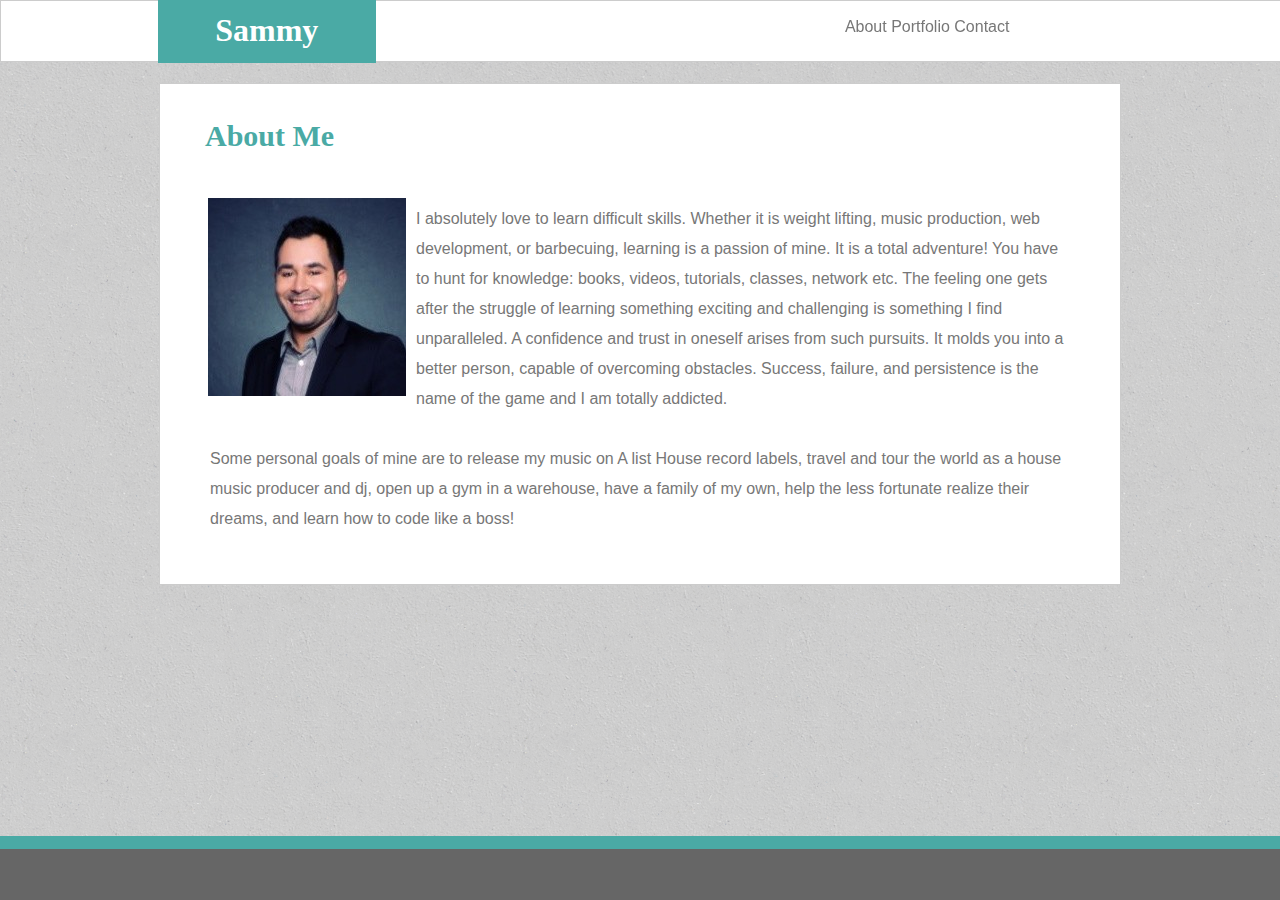
<file: index.html>
<!DOCTYPE html>
<html lang="en">

<head>
    <meta charset="UTF-8">
    <meta name="viewport" content="width=device-width, initial-scale=1.0">
    <meta http-equiv="X-UA-Compatible" content="ie=edge">
    <title>About</title>
    <link rel="stylesheet" type="text/css" href="assets/css/style.css">

    <style>
        body {

            background-image: url("assets/images/solid.png");
            max-width: 100%;
        }

        p {
            color: #777777;
            line-height: 30px;
            margin-left: 50px;
            margin-bottom: 50px;
            margin-right: 50px;
        }

        a {
            color: #777777;

        }
    </style>
</head>





<body>
    <div class="top">

    </div>

    <nav id="nav">
        <a href="index.html" style="text-decoration:none">About</a>
        <a href="portfolio.html" style="text-decoration:none">Portfolio</a>
        <a href="contact.html" style="text-decoration:none">Contact</a>
        </nav>

    <Header>

        <h1 id="name">Sammy</h1>

    </Header>

    

    <Section class="section">

        <h2 id="about">About Me</h2>

        <div id="me"><img src="assets/images/personal image.jpeg"></div>


        <p>I absolutely love to learn difficult skills. Whether it is weight lifting, music production, web
            development, or barbecuing, learning is a passion of mine. It is a total adventure! You have to hunt for
            knowledge: books, videos, tutorials, classes, network etc. The feeling one gets after the struggle of
            learning something exciting and challenging is something I find unparalleled. A confidence and trust in
            oneself arises from such pursuits. It molds you into a better person, capable of overcoming obstacles.
            Success, failure, and persistence is the name of the game and I am totally addicted.

            <br>
            <br>

            Some personal goals of mine are to release my music on A list House record labels, travel and tour the
            world as a house music producer and dj, open up a gym in a warehouse, have a family of my own, help the
            less
            fortunate realize their dreams, and learn how to code like a boss!</p>

    </Section>
    <div class="footer2">
        </div>
    <div class="footer">
    </div>
    

</body>

</html>
</file>
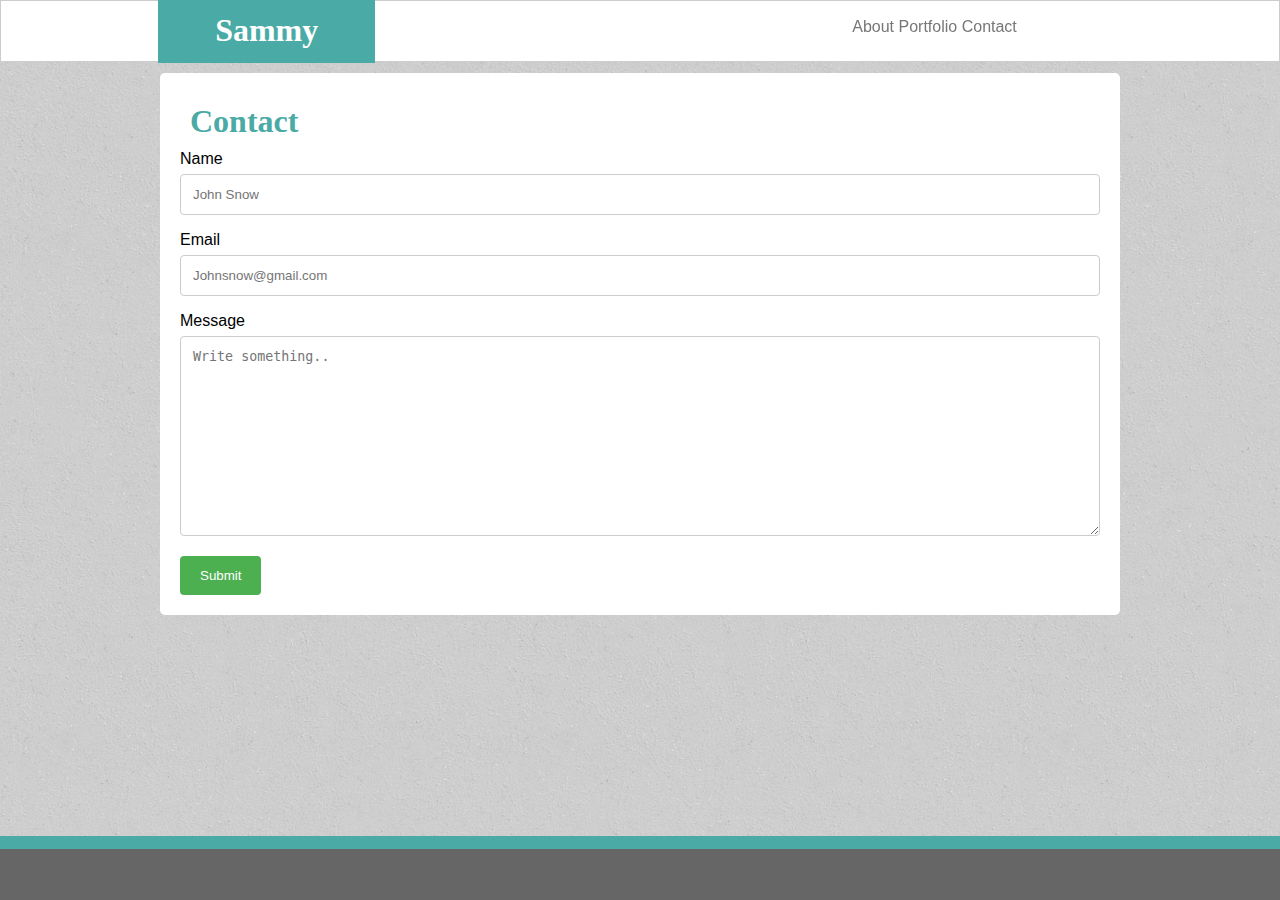
<file: contact.html>
<!DOCTYPE html>
<html lang="en">

<head>
    <meta charset="UTF-8">
    <meta name="viewport" content="width=device-width, initial-scale=1.0">
    <meta http-equiv="X-UA-Compatible" content="ie=edge">
    <link rel="stylesheet" type="text/css" href="assets/css/style.css">

    <title>contact</title>




    <style>

        body {
   
       background-image: url("assets/images/solid.png");
   
       }
       </style>
</head>

<body>
    <div id="ctop"></div>

    <div>
        <nav id="cnav">
            <a href="index.html" style="text-decoration:none">About</a>
            <a href="portfolio.html" style="text-decoration:none">Portfolio</a>
            <a href="contact.html" style="text-decoration:none">Contact</a>
        </nav>

        <h1 id="cname">Sammy</h1>
    </div>


    <section>
        <meta name="viewport" content="width=device-width, initial-scale=3">
        <style>
            body {font-family: Arial, Helvetica, sans-serif;}
            * {box-sizing: border-box;}
            
            input[type=text], select, textarea {
                width: 100%;
                padding: 12px;
                border: 1px solid #ccc;
                border-radius: 4px;
                box-sizing: border-box;
                margin-top: 6px;
                margin-bottom: 16px;
                resize: vertical;
            }
            
            input[type=submit] {
                background-color: #4CAF50;
                color: white;
                padding: 12px 20px;
                border: none;
                border-radius: 4px;
                cursor: pointer;
            }
            
            input[type=submit]:hover {
                background-color: #45a049;
            }
            
            .container {
                border-radius: 5px;
                background-color: white;
                padding: 20px;
            }
            </style>
        </head>

        <body>

            <div class="container">
                <h1 id="contact">Contact</h1>

                <form action="/action_page.php">
                    <label for="Name">Name</label>
                    <input type="text" id="fname" name="firstname" placeholder="John Snow">

                    <label for="email">Email</label>
                    <input type="text" id="email" name="email" placeholder="Johnsnow@gmail.com">

                    <label for="Message">Message</label>
                    <textarea id="subject" name="subject" placeholder="Write something.." style="height:200px"></textarea>

                    <input type="submit" value="Submit">
                </form>
            </div>
    </section>

    <div class="footer2">
        </div>
    <div class="footer">

</body>

</html>
</file>
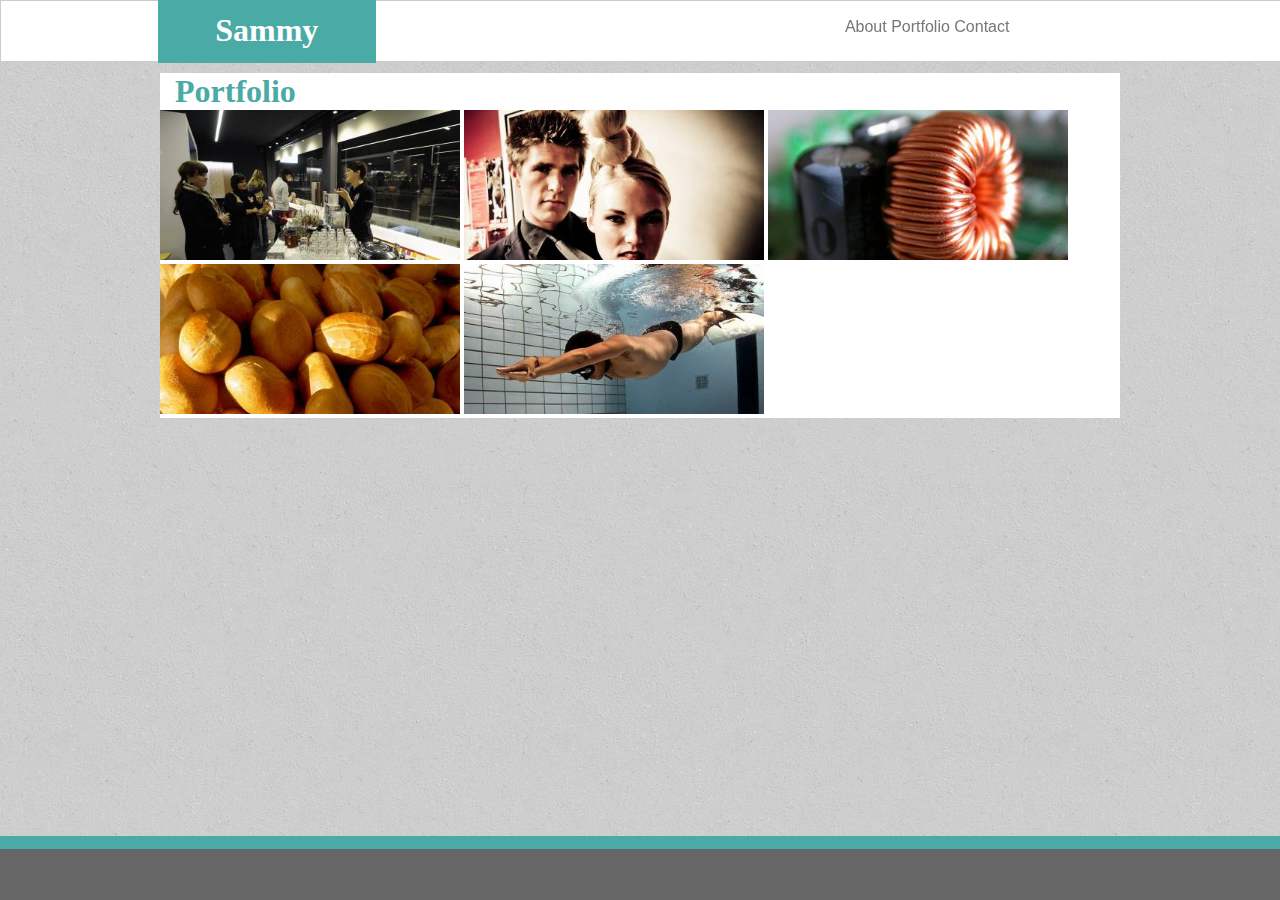
<file: portfolio.html>
<!DOCTYPE html>
<html lang="en">
<head>
    <meta charset="UTF-8">
    <meta name="viewport" content="width=device-width, initial-scale=1.0">
    <meta http-equiv="X-UA-Compatible" content="ie=edge">
    <title>Portfolio</title>
    <link rel="stylesheet" type="text/css" href="assets/css/style.css">

    <style>
     
     body {

    background-image: url("assets/images/solid.png");

    }
    </style>
</head>


<body>
<div id="ptop"></div>

<div>
        <nav id="pnav">
            <a href="index.html" style="text-decoration:none">About</a>
            <a href="portfolio.html" style="text-decoration:none">Portfolio</a>
            <a href="contact.html" style="text-decoration:none">Contact</a>
        </nav>

        <h1 id="pname">Sammy</h1>
    </div>
    <div class="container">          
          
            <Header id="hfont">
        
                <h1 id="portfolio">Portfolio</h1>
        
            </Header>

        
        <section class="pimgs"></section>

            <img src="assets/images/img1.jpeg" width="300">
            <img src="assets/images/img2.jpeg" width="300">
            <img src="assets/images/img3.jpeg" width="300">
            <img src="assets/images/img4.jpeg" width="300">
            <img src="assets/images/img5.jpeg" width="300">

        </section>

    </div>
    
    <div class="footer2">
    </div>
<div class="footer">
</div>
</body>
</html>
</file>
<file: assets/css/style.css>
#name {
    
    position: relative;
    bottom: 10px;
    margin: 0;
    background-color: #4aaaa5;
    width: 15%;
    text-align: center;
    color: white;
    padding: 14px; 
    margin-left: 150px;
}

#nav {

    float: right;
    position: relative;
    width: 33%;
    clear: both;
    overflow: auto;
    padding: 10px;
    font-family: 'Arial', 'Helvetica Neue', Helvetica, sans-serif;
    color: #777777;
}


#about {
    
    font-family:'Georgia', Times, Times New Roman, serif;
    color: #4aaaa5;
    max-width: 960px;
    background-color: white;
    padding: 35px;
    margin: auto;
    clear: both;
    font-size: 30px;
    margin-left: 10px;
}


.section {
    
    font-family: 'Arial', 'Helvetica Neue', Helvetica, sans-serif;
    max-width: 960px;
    margin-left: auto; 
    margin-right: auto;  
    margin-top: 10px;
    margin-bottom: 60px;  
    background-color: white;
    border-style: solid;
    border-width: thin;
    border-color: #cccccc;
    
    

    
}


.top {
    position: fixed;
    top: 0;
    Left: 0;
    width: 100%;
    background-color: white;
    border-style: solid;
    border-width: thin;
    border-color: #cccccc;
    padding: 30px;
    
}   

#me {
    margin-left: 38px;
    float: left;
    padding: 10px;
    bottom: 10px;
    
}

.footer { 

        position: fixed;
        left: 0;
        bottom: 0;
        width: 100%;
        background-color: #666666;
        color: white;
        text-align: center;
        padding: 2%;
    
     }

     .footer2 { 

        position: fixed;
        left: 0;
        bottom: 0;
        width: 100%;
        background-color: #4aaaa5;
        padding: 2.5%;
     }

     .container {
         max-width: 960px;
         margin: auto;
         background: white;
         
         

     }

     #ptop {
         position: fixed;
         top: 0;
         Left: 0;
         width: 100%;
         background-color: white;
         border-style: solid;
         border-width: thin;
         border-color: #cccccc;
         padding: 30px;
     }

     #pname {
         
    position: relative;
    bottom: 10px;
    margin: 0;
    background-color: #4aaaa5;
    width: 15%;
    text-align: center;
    color: white;
    padding: 14px; 
    margin-left: 150px;
        

     }

     #pnav {
         position: relative;
         float: right;
         width: 33%;
         clear: both;
         overflow: auto;
         padding: 10px;
         font-family: 'Arial', 'Helvetica Neue', Helvetica, sans-serif;
         color: #777777;


         
     }

     #hfont {
        
        font-family:'Georgia', Times, Times New Roman, serif;

     }

     #portfolio {
        
        color: #4aaaa5;
        margin-left: 15px; 
     }
     
     a {
        color: #777777;
        font-family: 'Arial', 'Helvetica Neue', Helvetica, sans-serif;

    }

   .pimgs {

    
   }

 h1 {
   font-family:'Georgia', Times, Times New Roman, serif;
   max-width: 960px;
   margin: auto;
 }
   
#cnav {
    position: relative;
         float: right;
         width: 34%;
         clear: both;
         overflow: auto;
         padding: 10px;
         font-family: 'Arial', 'Helvetica Neue', Helvetica, sans-serif;
         color: #777777;

}

#ctop {
    position: fixed;
    top: 0;
    Left: 0;
    width: 100%;
    background-color: white;
    border-style: solid;
    border-width: thin;
    border-color: #cccccc;
    padding: 30px;
}

#cname {
    position: relative;
    bottom: 10px;
    margin: 0;
    background-color: #4aaaa5;
    width: 17.2%;
    text-align: center;
    color: white;
    padding: 14px; 
    margin-left: 150px;
    font-family:'Georgia', Times, Times New Roman, serif;

        
}

#contact {
    color: #4aaaa5;
    padding: 10px;
}
</file>
